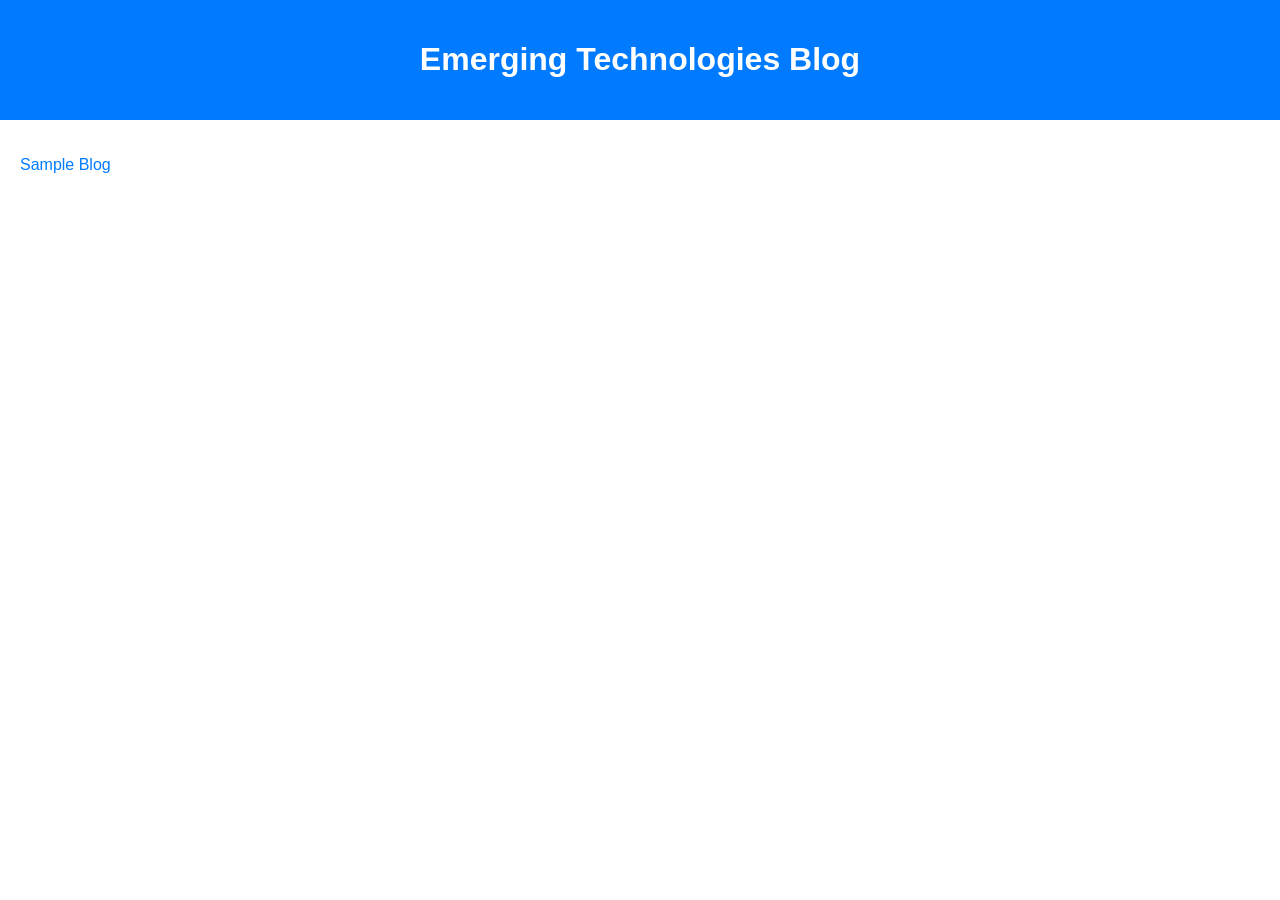
<file: index.html>
<!DOCTYPE html>
<html lang="en">
<head>
    <meta charset="UTF-8">
    <meta name="viewport" content="width=device-width, initial-scale=1.0">
    <title>Emerging Technologies Blog</title>
    <link rel="stylesheet" href="./css/styles.css">
</head>
<body>
    <header>
        <h1>Emerging Technologies Blog</h1>
    </header>
    <main>
        <ul class="blog-links">
            <li><a href="./pages/sample-blog.html">Sample Blog</a></li>
            <!-- Add more list items here for your blogs -->
            <!-- <li><a href="./pages/blog-link.html">Blog Title</a></li> -->
        </ul>
    </main>
</body>
</html>
</file>
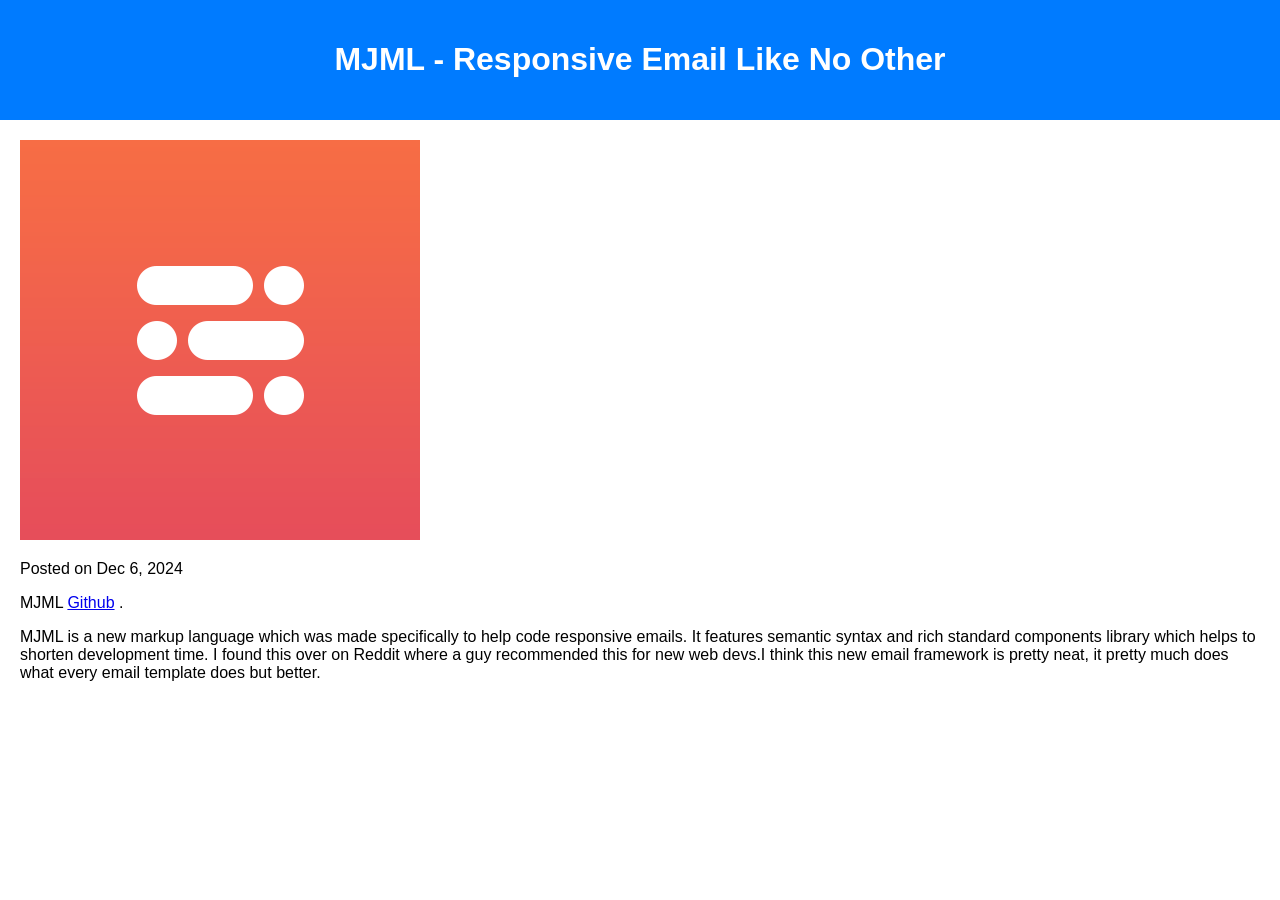
<file: blog-2.html>
<!DOCTYPE html>
<html lang="en">
<head>
    <meta charset="UTF-8">
    <meta name="viewport" content="width=device-width, initial-scale=1.0">
    <title>MJML - Blog 2</title>
    <link rel="stylesheet" href="./css/styles.css">
</head>
<body>
    <header>
        <h1>MJML - Responsive Email Like No Other</h1>
    </header>
    <main>
        <img src=".//images/mjmllogo.png" alt="MJML Logo">
        <p> Posted on Dec 6, 2024</p>
        <p>
            MJML
            <a href="https://github.com/mjmlio/mjml" target="_blank">Github</a>
            .
        </p>
        <p>
            MJML is a new markup language which was made specifically to help code responsive emails. It features semantic syntax and rich standard components library which helps to shorten development time. I found this over on Reddit where a guy recommended this for new web devs.I think this new email framework is pretty neat, it pretty much does what every email template does but better. 
        </p>
    </main>
</body>
</html>
</file>
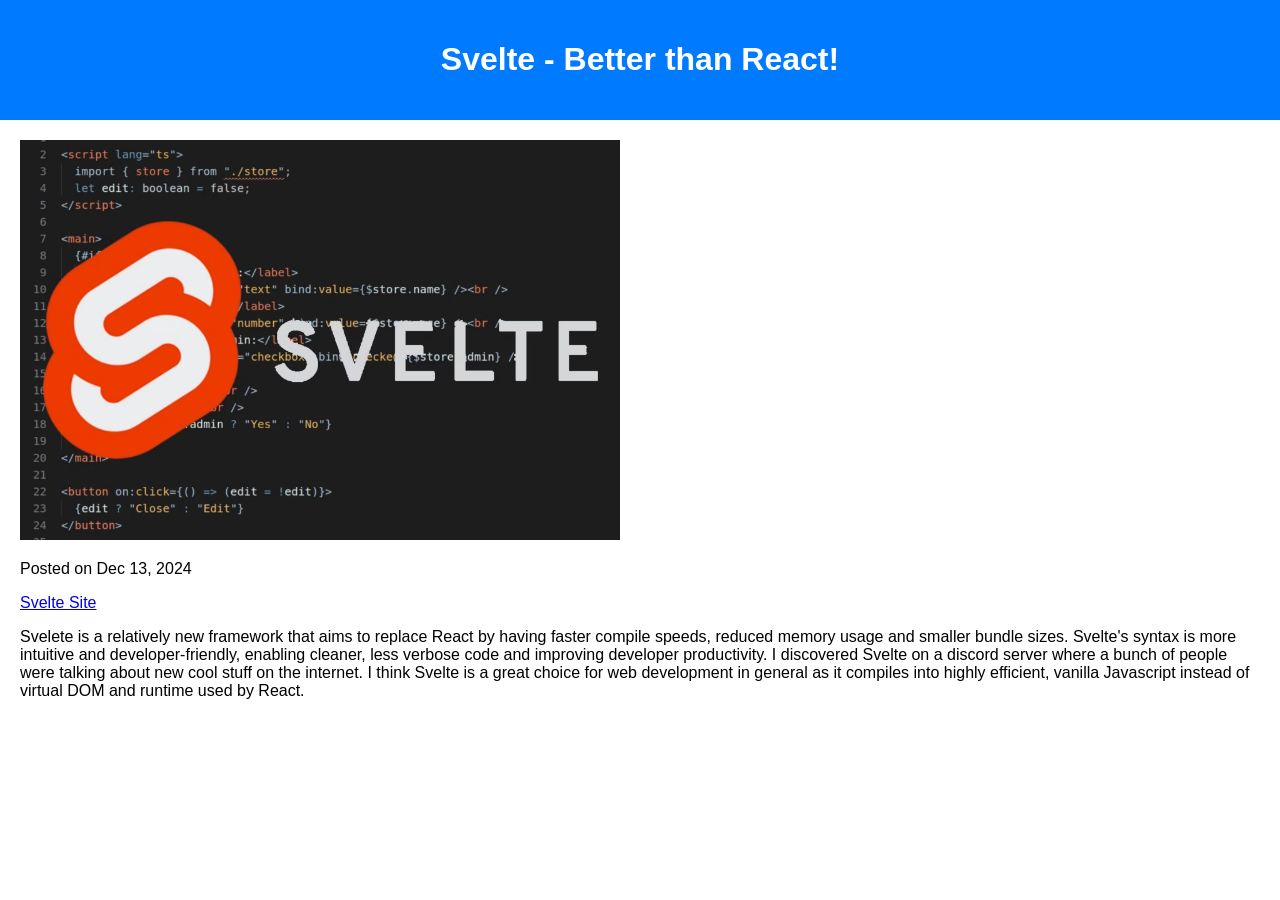
<file: blog-3.html>
<!DOCTYPE html>
<html lang="en">
<head>
    <meta charset="UTF-8">
    <meta name="viewport" content="width=device-width, initial-scale=1.0">
    <title>Svelte - Blog 3</title>
    <link rel="stylesheet" href="./css/styles.css">
</head>
<body>
    <header>
        <h1>Svelte - Better than React!</h1>
    </header>
    <main>
        <img src=".//images/Svelte.avif" alt="Svelte Logo">
        <p> Posted on Dec 13, 2024</p>
        <p>

            <a href="https://svelte.dev/" target="_blank">Svelte Site</a>
            
        </p>
        <p>
            Svelete is a relatively new framework that aims to replace React by having faster compile speeds, reduced memory usage and smaller bundle sizes. Svelte's syntax is more intuitive and developer-friendly, enabling cleaner, less verbose code and improving developer productivity. I discovered Svelte on a discord server where a bunch of people were talking about new cool stuff on the internet. I think Svelte is a great choice for web development in general as it compiles into highly efficient, vanilla Javascript instead of virtual DOM and runtime used by React. 
        </p>
    </main>
</body>
</html>
</file>
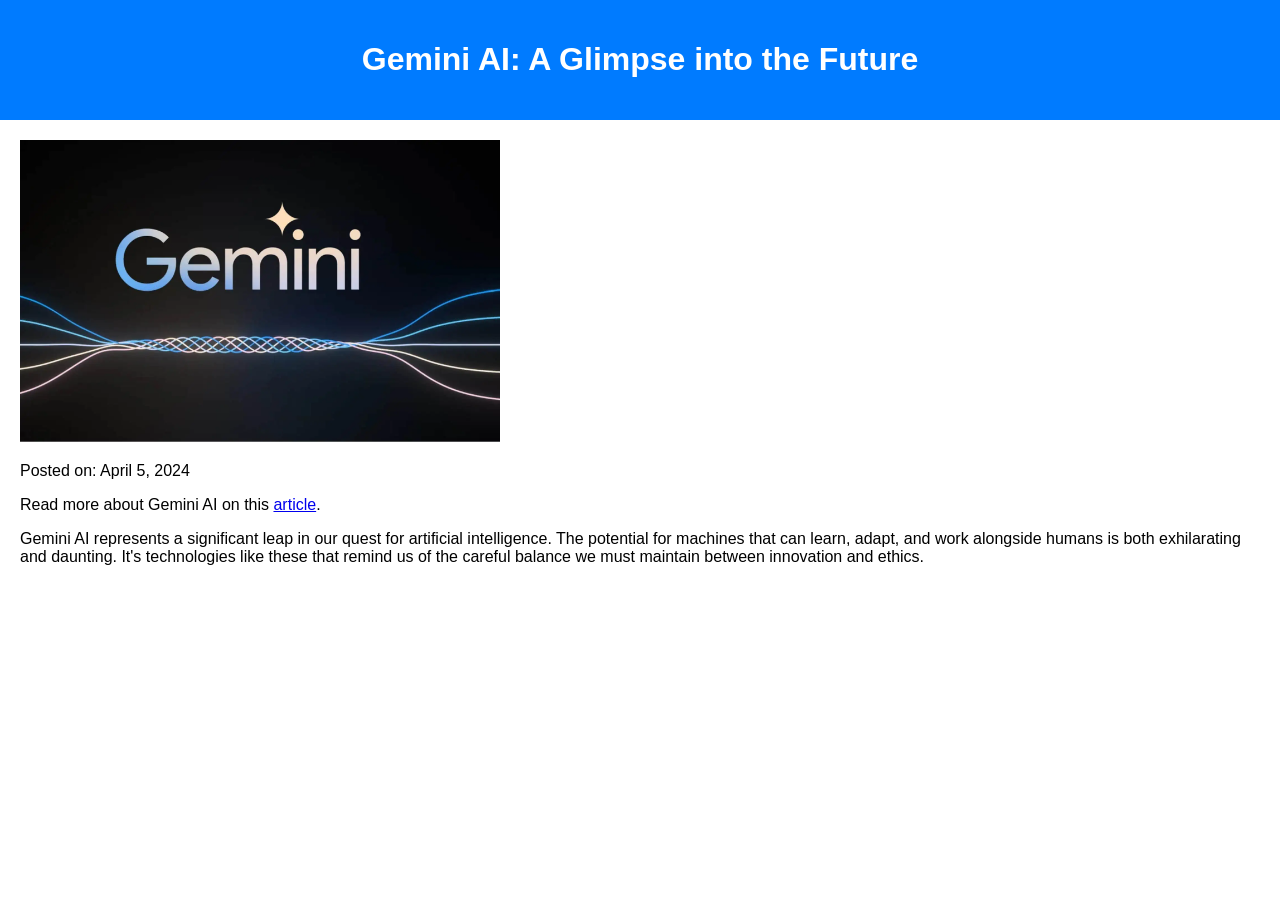
<file: pages/sample-blog.html>
<!DOCTYPE html>
<html lang="en">
<head>
    <meta charset="UTF-8">
    <meta name="viewport" content="width=device-width, initial-scale=1.0">
    <title>Gemini AI - Sample Blog</title>
    <link rel="stylesheet" href="./../css/styles.css">
</head>
<body>
    <header>
        <h1>Gemini AI: A Glimpse into the Future</h1>
    </header>
    <main>
        <article class="blog-post">
            <img src="./../images/gemini-ai.webp" alt="Gemini AI Concept Art" class="blog-image">
            <p class="blog-date">Posted on: April 5, 2024</p>
            <p>Read more about Gemini AI on this <a href="https://gemini.google.com/" target="_blank">article</a>.</p>
            <p class="blog-thoughts">Gemini AI represents a significant leap in our quest for artificial intelligence. The potential for machines that can learn, adapt, and work alongside humans is both exhilarating and daunting. It's technologies like these that remind us of the careful balance we must maintain between innovation and ethics.</p>
        </article>
    </main>
</body>
</html>
</file>
<file: css/styles.css>
body {
    font-family: 'Arial', sans-serif;
    margin: 0;
    padding: 0;
    box-sizing: border-box;
}

header {
    background-color: #007BFF;
    color: white;
    padding: 20px;
    text-align: center;
}

main {
    padding: 20px;
}

.blog-links {
    list-style: none;
    padding: 0;
}

.blog-links li {
    margin-bottom: 10px;
}

.blog-links a {
    text-decoration: none;
    color: #007BFF;
}

.blog-links a:hover {
    text-decoration: underline;
}

.blog-image {
    max-width: 30rem;
}

img {
    max-width: 600px;
}
</file>
